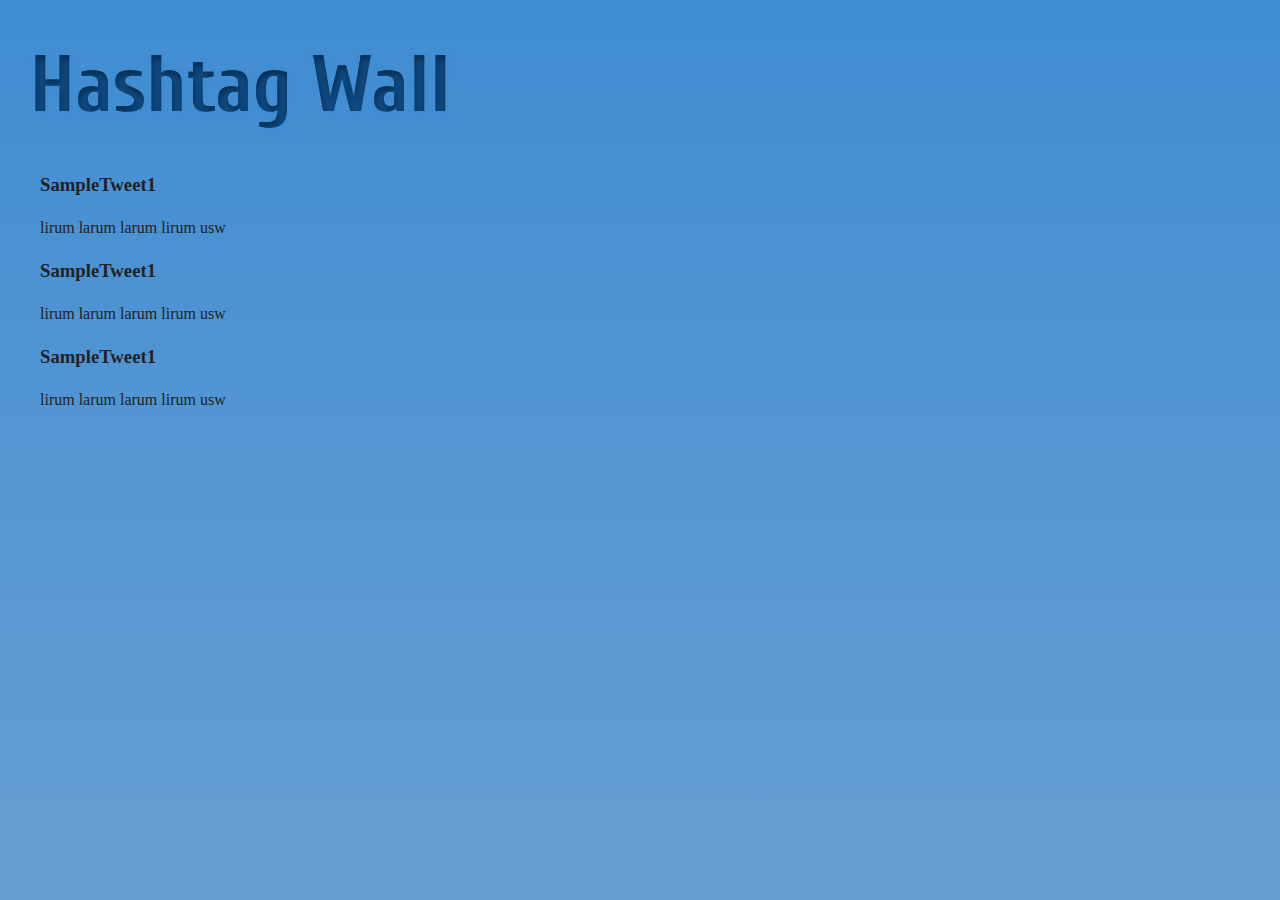
<file: client/index (In Konflikt stehende Kopie von Sven Hecht 2012-08-16).html>
<!doctype html>
<!--[if lt IE 7]> <html class="no-js lt-ie9 lt-ie8 lt-ie7" lang="en"> <![endif]-->
<!--[if IE 7]>    <html class="no-js lt-ie9 lt-ie8" lang="en"> <![endif]-->
<!--[if IE 8]>    <html class="no-js lt-ie9" lang="en"> <![endif]-->
<!--[if gt IE 8]><!--> <html class="no-js" lang="en"> <!--<![endif]-->
<head>
	<meta charset="utf-8">
	<meta http-equiv="X-UA-Compatible" content="IE=edge,chrome=1">

	<title></title>
	<meta name="description" content="">
	<meta name="author" content="">

	<meta name="viewport" content="width=device-width">

	<link rel="stylesheet" href="css/style.css">
	<link href="http://fonts.googleapis.com/css?family=Cuprum:700" rel="stylesheet">
	<link href="http://fonts.googleapis.com/css?family=Rosario:400" rel="stylesheet">

	<script src="js/libs/modernizr-2.5.3.min.js"></script>
</head>
<body>
<header>

</header>
<div role="main">
	<h1>Hashtag Wall</h1>

	<ul>
		<div role="item">
			<h3>SampleTweet1</h3>
			<p>
				lirum larum larum lirum usw
			</p>
		</div>
		<div role="item">
			<h3>SampleTweet1</h3>
			<p>
				lirum larum larum lirum usw
			</p>
		</div>
		<div role="item">
			<h3>SampleTweet1</h3>
			<p>
				lirum larum larum lirum usw
			</p>
		</div>
	</ul>
</div>
<footer>

</footer>

<script src="http://ajax.googleapis.com/ajax/libs/jquery/1.7.2/jquery.min.js"></script>
<script>window.jQuery || document.write('<script src="js/libs/jquery-1.7.2.min.js"><\/script>')</script>

</body>
</html>
</file>
<file: client/css/style.css>
/* =============================================================================
   HTML5 Boilerplate CSS: h5bp.com/css
   ========================================================================== */

article, aside, details, figcaption, figure, footer, header, hgroup, nav, section { display: block; }
audio, canvas, video { display: inline-block; *display: inline; *zoom: 1; }
audio:not([controls]) { display: none; }
[hidden] { display: none; }

html { font-size: 100%; -webkit-text-size-adjust: 100%; -ms-text-size-adjust: 100%; }
html, button, input, select, textarea { font-family: sans-serif; color: #222; }
body { margin: 0; font-size: 1em; line-height: 1.4; }

::-moz-selection { background: #fe57a1; color: #fff; text-shadow: none; }
::selection { background: #fe57a1; color: #fff; text-shadow: none; }

a { color: #00e; }
a:visited { color: #551a8b; }
a:hover { color: #06e; }
a:focus { outline: thin dotted; }
a:hover, a:active { outline: 0; }

abbr[title] { border-bottom: 1px dotted; }
b, strong { font-weight: bold; }
blockquote { margin: 1em 40px; }
dfn { font-style: italic; }
hr { display: block; height: 1px; border: 0; border-top: 1px solid #ccc; margin: 1em 0; padding: 0; }
ins { background: #ff9; color: #000; text-decoration: none; }
mark { background: #ff0; color: #000; font-style: italic; font-weight: bold; }
pre, code, kbd, samp { font-family: monospace, serif; _font-family: 'courier new', monospace; font-size: 1em; }
pre { white-space: pre; white-space: pre-wrap; word-wrap: break-word; }
q { quotes: none; }
q:before, q:after { content: ""; content: none; }
small { font-size: 85%; }

sub, sup { font-size: 75%; line-height: 0; position: relative; vertical-align: baseline; }
sup { top: -0.5em; }
sub { bottom: -0.25em; }

ul, ol { margin: 1em 0; padding: 0 0 0 40px; }
dd { margin: 0 0 0 40px; }
nav ul, nav ol { list-style: none; list-style-image: none; margin: 0; padding: 0; }

img { border: 0; -ms-interpolation-mode: bicubic; vertical-align: middle; }

svg:not(:root) { overflow: hidden; }

figure { margin: 0; }

form { margin: 0; }
fieldset { border: 0; margin: 0; padding: 0; }
label { cursor: pointer; }
legend { border: 0; *margin-left: -7px; padding: 0; white-space: normal; }
button, input, select, textarea { font-size: 100%; margin: 0; vertical-align: baseline; *vertical-align: middle; }
button, input { line-height: normal; }
button, input[type="button"], input[type="reset"], input[type="submit"] { cursor: pointer; -webkit-appearance: button; *overflow: visible; }
button[disabled], input[disabled] { cursor: default; }
input[type="checkbox"], input[type="radio"] { box-sizing: border-box; padding: 0; *width: 13px; *height: 13px; }
input[type="search"] { -webkit-appearance: textfield; -moz-box-sizing: content-box; -webkit-box-sizing: content-box; box-sizing: content-box; }
input[type="search"]::-webkit-search-decoration, input[type="search"]::-webkit-search-cancel-button { -webkit-appearance: none; }
button::-moz-focus-inner, input::-moz-focus-inner { border: 0; padding: 0; }
textarea { overflow: auto; vertical-align: top; resize: vertical; }
input:valid, textarea:valid {  }
input:invalid, textarea:invalid { background-color: #f0dddd; }

table { border-collapse: collapse; border-spacing: 0; }
td { vertical-align: top; }

.chromeframe { margin: 0.2em 0; background: #ccc; color: black; padding: 0.2em 0; }



/* ===== Primary Styles ========================================================
   Author: Sven Hecht
   ========================================================================== */

/* 
  Scheme: http://colorschemedesigner.com/#3z21Tw0w0w0w0

  Color1:  #0c5da5 rgb(12,93,165)
  Color2:  #408dd2 rgb(64,141,210)
  Color3:  #679fd2 rgb(103,159,210)
  Color4:  #ff9500 rgb(255,149,0)
  Color4a: #ffb040 rgb(255,176,64)
  Color4b: #ffc573 rgb(255,197,115)
  Color5:  #043a6b 
  Color6:  #26537c
*/

div[role=main] {
  overflow: auto;
  height: 80%;
}

html {
  background-image: -webkit-linear-gradient(top, #408dd2, #679fd2);

  font-family: Georgia, serif;
  height: 100%;
}
body {
  overflow: hidden; 
  height: 100%;
}

h1 {
  font-family: Cuprum, sans-serif;
  font-size: 5em;
  margin: 30px;

  text-shadow: 1px 4px 6px #408DD2, 0 0 0 black, 1px 4px 6px #408DD2;
  color: rgba(4,58,107, 0.8);
}

li[role="item"] {
  margin: 10px;
  padding: 1px 10px 10px 10px;
  width: 40%;
  margin-left: 30%;
  border-radius: 15px;
  background-image: -webkit-linear-gradient(bottom, rgba(255,149,0, 1) 20%, rgba(255,176,64, 1) 80%);
  color: #043a6b;
  box-shadow: inset 0 1px 0 rgba(255,255,255,.5), inset 0 -2px 0 rgba(0,0,0,.25), inset 0 -3px 0 rgba(255,255,255,.2), 5px 5px 10px #043a6b;

  position: relative;
  margin-top: 45px;
  font-family: Georgia, serif;

  height: 150px;
}

li[role="item"] > h3 {
  font-family: Cuprum, sans-serif;
  margin-left: 15px;
}

li[role="item"] > blockquote {
  display: inline;
  vertical-align: top;
  font-style: italic;
}

li[role="item"] > a.medialink {
  display: inline-block;
  -webkit-border-radius: 10px;
  -moz-border-radius: 10px;
  border-radius: 10px;
  -webkit-box-shadow: inset 0 1px 5px rgba(0, 0, 0, .5), 0 1px 0 rgba(255, 255, 255, .9), 0 -1px 0 rgba(0, 0, 0, .6);
  -moz-box-shadow: inset 0 1px 5px rgba(0, 0, 0, .5), 0 1px 0 rgba(255, 255, 255, .9), 0 -1px 0 rgba(0, 0, 0, .6);
  box-shadow: inset 0 1px 5px rgba(0, 0, 0, .5), 0 1px 0 rgba(255, 255, 255, .9), 0 -1px 0 rgba(0, 0, 0, .6);
  max-width: 70px;
  max-height: 70px;
  margin-left: 30px;

  -webkit-background-size: cover;
  -moz-background-size: cover;
  -o-background-size: cover;
  background-size: cover;
}

li.waitingForAnimation {
  visibility: hidden;
}

li[role="item"] > a.medialink > img {
  max-width: 70px;
  max-height: 70px;
}

li[role="item"] > p[role="contentinfo"] {
  float: right;
  font-size: 0.8em;
  margin-top: 20px;
  margin-right: 8px;
}

ul.itemlist {
  list-style-type: none;
  margin-top: 5px;
  font-family: Cuprum, sans-serif;
}





/* =============================================================================
   Media Queries  
   ========================================================================== */

@media only screen and (min-width: 35em) {
	/* Style adjustments for viewports that meet the condition */
}

/* =============================================================================
   Non-Semantic Helper Classes
   ========================================================================== */

.ir { display: block; border: 0; text-indent: -999em; overflow: hidden; background-color: transparent; background-repeat: no-repeat; text-align: left; direction: ltr; *line-height: 0; }
.ir br { display: none; }
.hidden { display: none !important; visibility: hidden; }
.visuallyhidden { border: 0; clip: rect(0 0 0 0); height: 1px; margin: -1px; overflow: hidden; padding: 0; position: absolute; width: 1px; }
.visuallyhidden.focusable:active, .visuallyhidden.focusable:focus { clip: auto; height: auto; margin: 0; overflow: visible; position: static; width: auto; }
.invisible { visibility: hidden; }
.clearfix:before, .clearfix:after { content: ""; display: table; }
.clearfix:after { clear: both; }
.clearfix { *zoom: 1; }

/* =============================================================================
   Print Styles
   ========================================================================== */
 
@media print {
  * { background: transparent !important; color: black !important; box-shadow:none !important; text-shadow: none !important; filter:none !important; -ms-filter: none !important; } /* Black prints faster: h5bp.com/s */
  a, a:visited { text-decoration: underline; }
  a[href]:after { content: " (" attr(href) ")"; }
  abbr[title]:after { content: " (" attr(title) ")"; }
  .ir a:after, a[href^="javascript:"]:after, a[href^="#"]:after { content: ""; }  /* Don't show links for images, or javascript/internal links */
  pre, blockquote { border: 1px solid #999; page-break-inside: avoid; }
  thead { display: table-header-group; } /* h5bp.com/t */
  tr, img { page-break-inside: avoid; }
  img { max-width: 100% !important; }
  @page { margin: 0.5cm; }
  p, h2, h3 { orphans: 3; widows: 3; }
  h2, h3 { page-break-after: avoid; }
}
</file>
